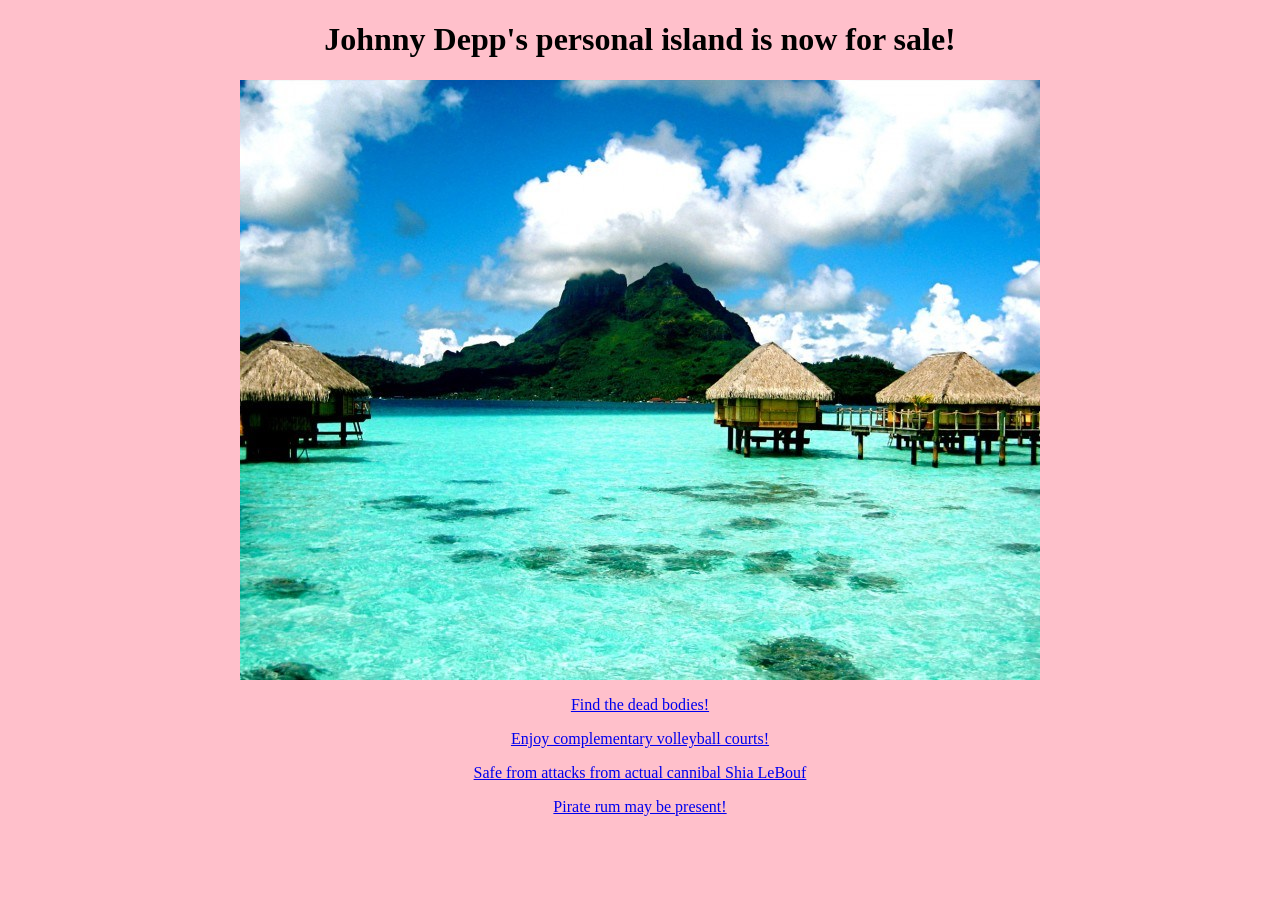
<file: index.html>
<!DOCTYPE html>
<html>
  <head>
    <link href="css/scratch.css" rel="stylesheet" type="text/css">
    <title> Depp Island </title>
  </head>
  <body>
    <h1> Johnny Depp's personal island is now for sale! </h1>
    <img src="Bora_Bora.jpg" alt="pretty island" style="vertical-align:middle">
    <p> <a href="deadbodies.html"> Find the dead bodies! </a> </p>
    <p> <a href="volleyball.html"> Enjoy complementary volleyball courts! </a> </p>
    <p> <a href="cannibal.html"> Safe from attacks from actual cannibal Shia LeBouf </a> </p>
    <p> <a href="happyhour.html"> Pirate rum may be present! </a> </p>
  </body>
</html>
</file>
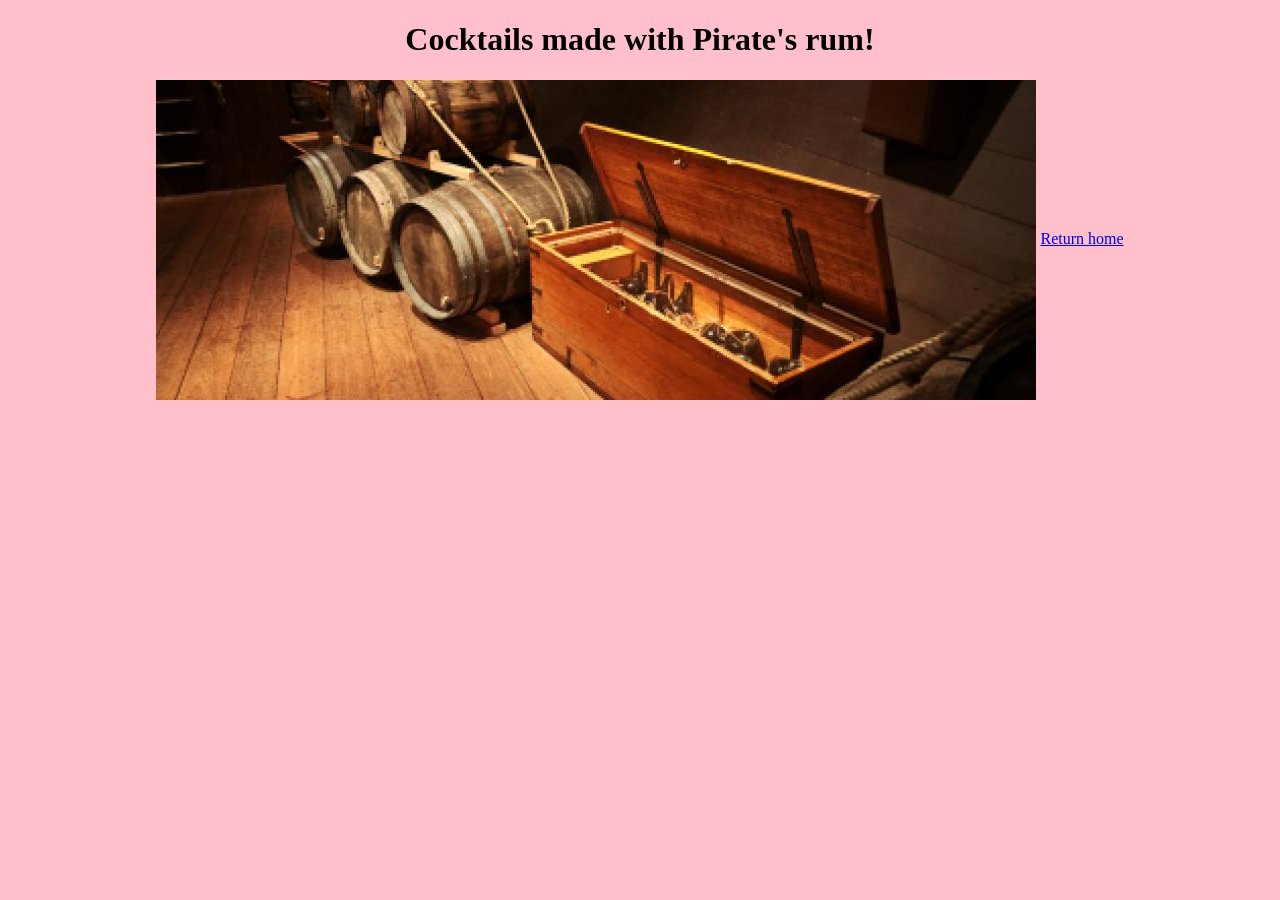
<file: happyhour.html>
<!DOCTYPE html>
<html>
  <head>
    <link href="css/scratch.css" rel="stylesheet" type="text/css">
    <title> Happy Hour </title>
  </head>
  <body>
    <h1> Cocktails made with Pirate's rum! </h1>
    <img src="rum.jpg" alt="barrels of fun" style="vertical-align:middle">
    <a href="index.html"> Return home </a>
  </body>
</html>
</file>
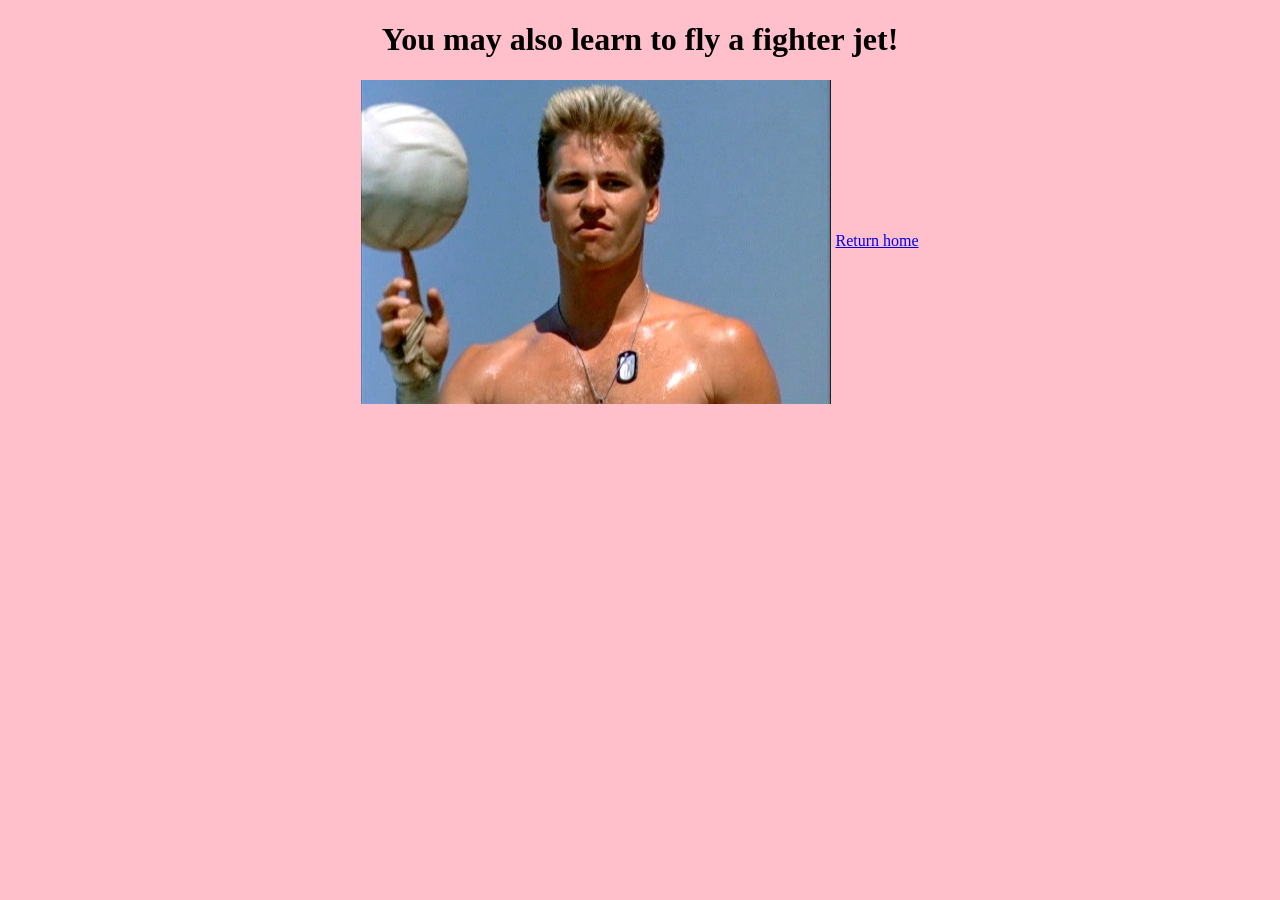
<file: volleyball.html>
<!DOCTYPE html>
<html>
  <head>
    <link href="css/scratch.css" rel="stylesheet" type="text/css">
    <title> Volleyball! </title>
  </head>
  <body>
    <h1> You may also learn to fly a fighter jet! </h1>
    <img src="volleyball.jpg" alt="ice man" style="vertical-align:middle">
    <a href="index.html"> Return home </a>
  </body>
</html>
</file>
<file: css/scratch.css>
h1{
  color: black

}
body {
  background-color: pink;
text-align: center;
}
</file>
